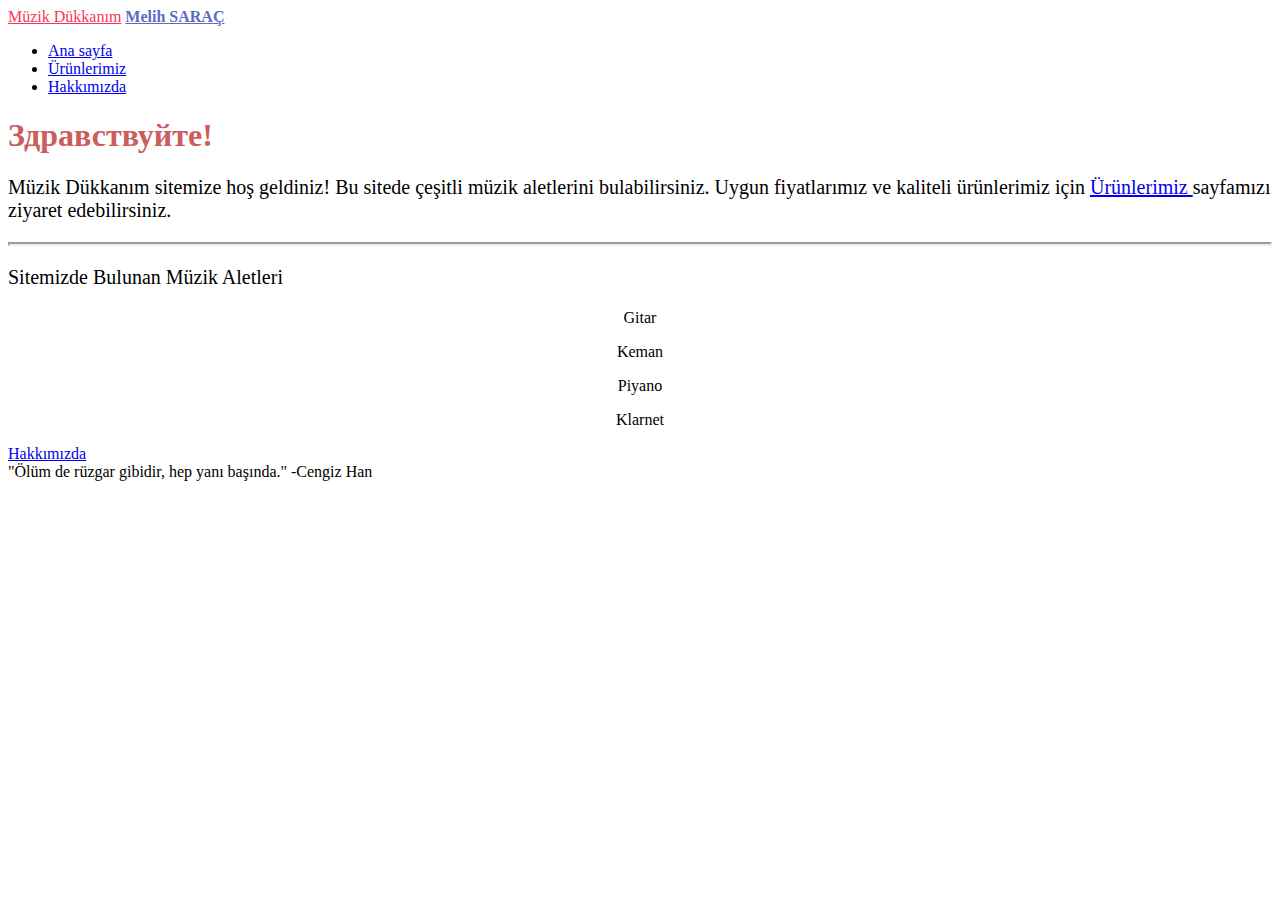
<file: bootstrap-odev1/index.html>
<!doctype html>
<html lang="tr">
  <head>
    <meta charset="utf-8">
    <meta name="viewport" content="width=device-width, initial-scale=1 shrink-to-fit=no">

    <link rel="stylesheet" href="https://cdn.jsdelivr.net/npm/bootstrap@4.5.3/dist/css/bootstrap.min.css" integrity="sha384-TX8t27EcRE3e/ihU7zmQxVncDAy5uIKz4rEkgIXeMed4M0jlfIDPvg6uqKI2xXr2" crossorigin="anonymous">
    <link rel="stylesheet" href="style.css">
    <title>Müzik Dükkanım</title>
  </head>
  <body >
      <main>
        <header>
            <nav class="navbar navbar-expand-lg navbar-dark bg-dark">
                <div class="container-fluid">
              <a class="navbar-brand" style="color:#f73657 ;" href="#">Müzik Dükkanım</a>
              <a class="navbar-brand order-1" style="color: #5C6BC0; font-weight: bold;" href="#">Melih SARAÇ</a>
              <div class="collapse navbar-collapse" id="navbarSupportedContent">
                <ul class="navbar-nav me-auto mb-2 mb-lg-0">
                  <li class="nav-item">
                    <a class="nav-link active" aria-current="page" href="#">Ana sayfa</a>
                  </li>
                  <li class="nav-item">
                    <a class="nav-link" href="urunler.html">Ürünlerimiz</a>
                  </li>
                  <li class="nav-item">
                      <a href="about-us.html";" class="nav-link">Hakkımızda</a>
                  </li>
              </div>
            </div>
          </nav>
          </header>
        <section class="container">
            <article class="jumbotron text-center">
                
                   <section class="col-12 mt-5">
                       <h1 class="text-center" style="color: indianred;">Здравствуйте!</h1>
                       </section>
                       <section class="col-12 mt-5">
                           <p class="text-center" style="font-size: 20px;">Müzik Dükkanım sitemize hoş geldiniz! Bu sitede çeşitli müzik aletlerini bulabilirsiniz. Uygun fiyatlarımız ve kaliteli ürünlerimiz için <a href="urunler.html">Ürünlerimiz </a>sayfamızı ziyaret edebilirsiniz.</p>
                       </section>
                       <hr class="cizgi">
                       <section class="col-12 mt-5 te">
                        <p class="text-center" style="font-size: 20px;">Sitemizde Bulunan Müzik Aletleri</p>
                        <section style="text-align: center;">
                            <p class="mt-1">Gitar</p>
                            <p >Keman</p>
                            <p>Piyano</p>
                            <p>Klarnet</p>
                        </section>
                        
                        <div>
                            <a class="btn btn-primary btn-lg" href="about-us.html">Hakkımızda</a>
                        </div>
                    </section>
                
            </article>
            <footer  >
                <nav class="navbar fixed-bottom navbar-dark bg-dark text-center text-align-center ">
                    <p class="navbar-brand " style="margin: auto;">"Ölüm de rüzgar gibidir, hep yanı başında." -Cengiz Han</p>
                </nav>
            </footer>   
        </section>
    
      </main>



          
      
    <script src="https://cdn.jsdelivr.net/npm/bootstrap@5.1.3/dist/js/bootstrap.bundle.min.js" integrity="sha384-ka7Sk0Gln4gmtz2MlQnikT1wXgYsOg+OMhuP+IlRH9sENBO0LRn5q+8nbTov4+1p" crossorigin="anonymous"></script>
    <script src="https://cdn.jsdelivr.net/npm/bootstrap@4.5.3/dist/js/bootstrap.bundle.min.js" integrity="sha384-ho+j7jyWK8fNQe+A12Hb8AhRq26LrZ/JpcUGGOn+Y7RsweNrtN/tE3MoK7ZeZDyx" crossorigin="anonymous"></script>
    <script src="https://code.jquery.com/jquery-3.5.1.slim.min.js" integrity="sha384-DfXdz2htPH0lsSSs5nCTpuj/zy4C+OGpamoFVy38MVBnE+IbbVYUew+OrCXaRkfj" crossorigin="anonymous"></script>
</body>
</html>
</file>
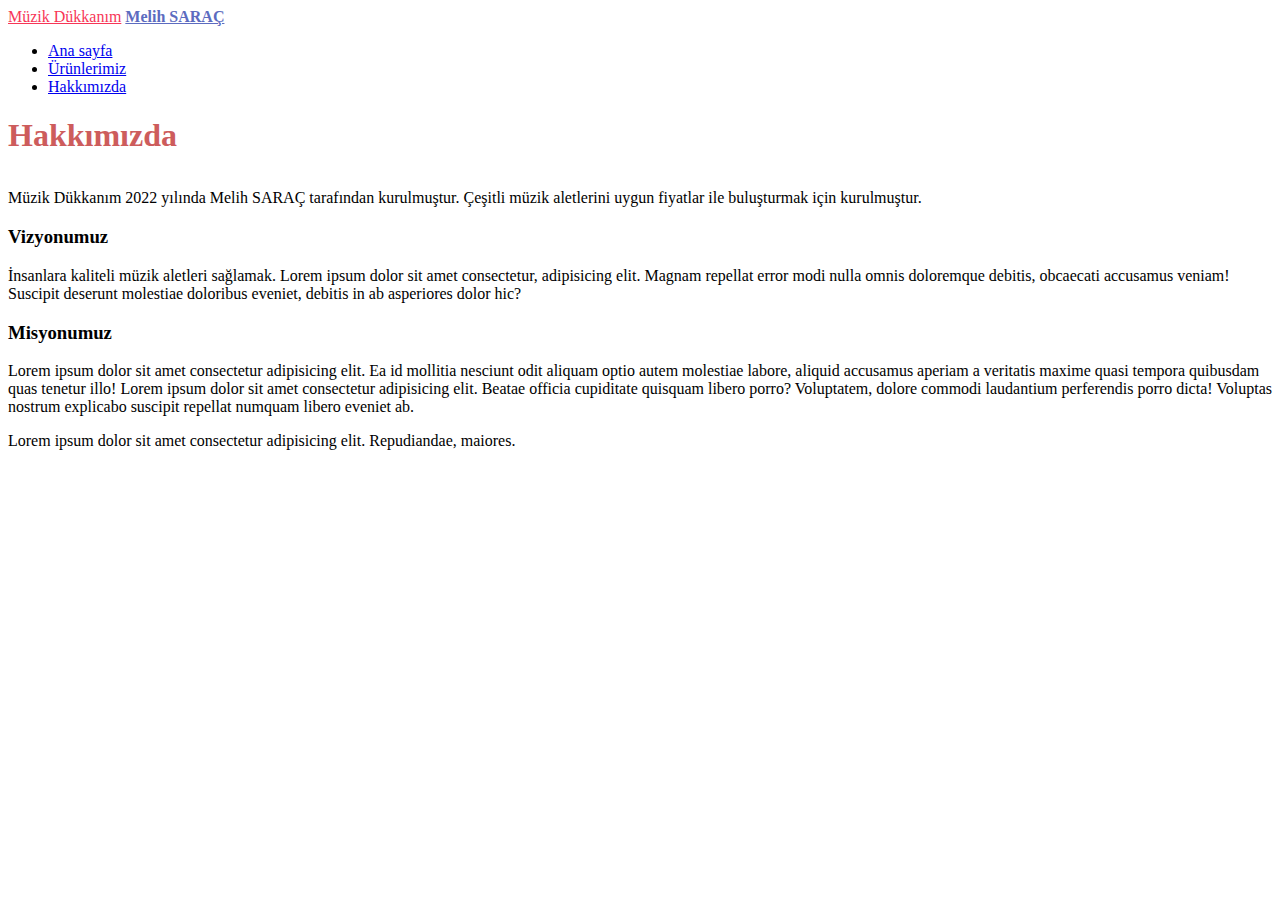
<file: bootstrap-odev1/about-us.html>
<!doctype html>
<html lang="tr">
  <head>
    <meta charset="utf-8">
    <meta name="viewport" content="width=device-width, initial-scale=1 shrink-to-fit=no">

    <link rel="stylesheet" href="https://cdn.jsdelivr.net/npm/bootstrap@4.5.3/dist/css/bootstrap.min.css" integrity="sha384-TX8t27EcRE3e/ihU7zmQxVncDAy5uIKz4rEkgIXeMed4M0jlfIDPvg6uqKI2xXr2" crossorigin="anonymous">
    <link rel="stylesheet" href="style.css">
    <title>Hakkımızda</title>
  </head>
  <body >
      <main>
        <header>
            <nav class="navbar navbar-expand-lg navbar-dark bg-dark">
                <div class="container-fluid">
              <a class="navbar-brand" style="color:#f73657 ;" href="#">Müzik Dükkanım</a>
              <a class="navbar-brand order-5" style="color: #5C6BC0; font-weight: bold;" href="#">Melih SARAÇ</a>
              <div class="collapse navbar-collapse" id="navbarSupportedContent">
                <ul class="navbar-nav me-auto mb-2 mb-lg-0">
                  <li class="nav-item">
                    <a class="nav-link active" aria-current="page" href="index.html">Ana sayfa</a>
                  </li>
                  <li class="nav-item">
                    <a class="nav-link" href="urunler.html">Ürünlerimiz</a>
                  </li>
                  <li class="nav-item">
                      <a href="about-us.html";" class="nav-link">Hakkımızda</a>
                  </li>
              </div>
            </div>
          </nav>
          </header>
        <section class="container">
            <article class="jumbotron ">
                
                   <section class="col-12 mt-1" style="margin-bottom: 35px;">
                       <h1 class="text-center" style="color: indianred;">Hakkımızda</h1>
                       </section>
                       <section >
                         <div class="row">
                          <article class="col-12">
                            <p>Müzik Dükkanım 2022 yılında Melih SARAÇ tarafından kurulmuştur. Çeşitli müzik aletlerini uygun fiyatlar ile buluşturmak için kurulmuştur.</p>
                           </article>
  
                         </div>
                         <div class="row">
                           <article class="col-12">
                              <h3 class="text-info  ">Vizyonumuz</h3>
                              <p>İnsanlara kaliteli müzik aletleri sağlamak. Lorem ipsum dolor sit amet consectetur, adipisicing elit. Magnam repellat error modi nulla omnis doloremque debitis, obcaecati accusamus veniam! Suscipit deserunt molestiae doloribus eveniet, debitis in ab asperiores dolor hic?</p>
                           </article>
                          </div>
                          <div class="row">
                            <article class="col-12">
                               <h3 class="text-info  ">Misyonumuz</h3>
                               <p>Lorem ipsum dolor sit amet consectetur adipisicing elit. Ea id mollitia nesciunt odit aliquam optio autem molestiae labore, aliquid accusamus aperiam a veritatis maxime quasi tempora quibusdam quas tenetur illo! Lorem ipsum dolor sit amet consectetur adipisicing elit. Beatae officia cupiditate quisquam libero porro? Voluptatem, dolore commodi laudantium perferendis porro dicta! Voluptas nostrum explicabo suscipit repellat numquam libero eveniet ab.</p>
                            </article>
                           </div>
 

                          
                          </section>
                
            </article>
            <footer class="container-fluid" >
                <nav class="navbar fixed-bottom navbar-expand-lg navbar-dark bg-dark">
                    <p class="navbar-brand" style="margin: auto;">Lorem ipsum dolor sit amet consectetur adipisicing elit. Repudiandae, maiores.</p>
                </nav>
            </footer>
        </section>
    
      </main>



          
      
    <script src="https://cdn.jsdelivr.net/npm/bootstrap@5.1.3/dist/js/bootstrap.bundle.min.js" integrity="sha384-ka7Sk0Gln4gmtz2MlQnikT1wXgYsOg+OMhuP+IlRH9sENBO0LRn5q+8nbTov4+1p" crossorigin="anonymous"></script>
    <script src="https://cdn.jsdelivr.net/npm/bootstrap@4.5.3/dist/js/bootstrap.bundle.min.js" integrity="sha384-ho+j7jyWK8fNQe+A12Hb8AhRq26LrZ/JpcUGGOn+Y7RsweNrtN/tE3MoK7ZeZDyx" crossorigin="anonymous"></script>
    <script src="https://code.jquery.com/jquery-3.5.1.slim.min.js" integrity="sha384-DfXdz2htPH0lsSSs5nCTpuj/zy4C+OGpamoFVy38MVBnE+IbbVYUew+OrCXaRkfj" crossorigin="anonymous"></script>
</body>
</html>
</file>
<file: bootstrap-odev1/style.css>
body {
    background-color: #ffffff ;
}

.container {
    background-color:rgb(255, 255, 255);

}

.cizgi{
    border-width: 2px;
}

img {
    width: auto;
    height: auto;
}


.urunler {
   
   border: 2px solid;
   border-radius: 15px;
   background-color: rgb(255, 255, 255);
   padding: 15px;
   box-sizing: border-box;
}

.nav-link:hover {
    color: #E9ECEF !important;
}

.card, .card>img {
    border-radius: 20px;
}


.card:hover {
    box-shadow: 0px 3px 3px 2px rgb(32 33 36 / 20%);
}
</file>
